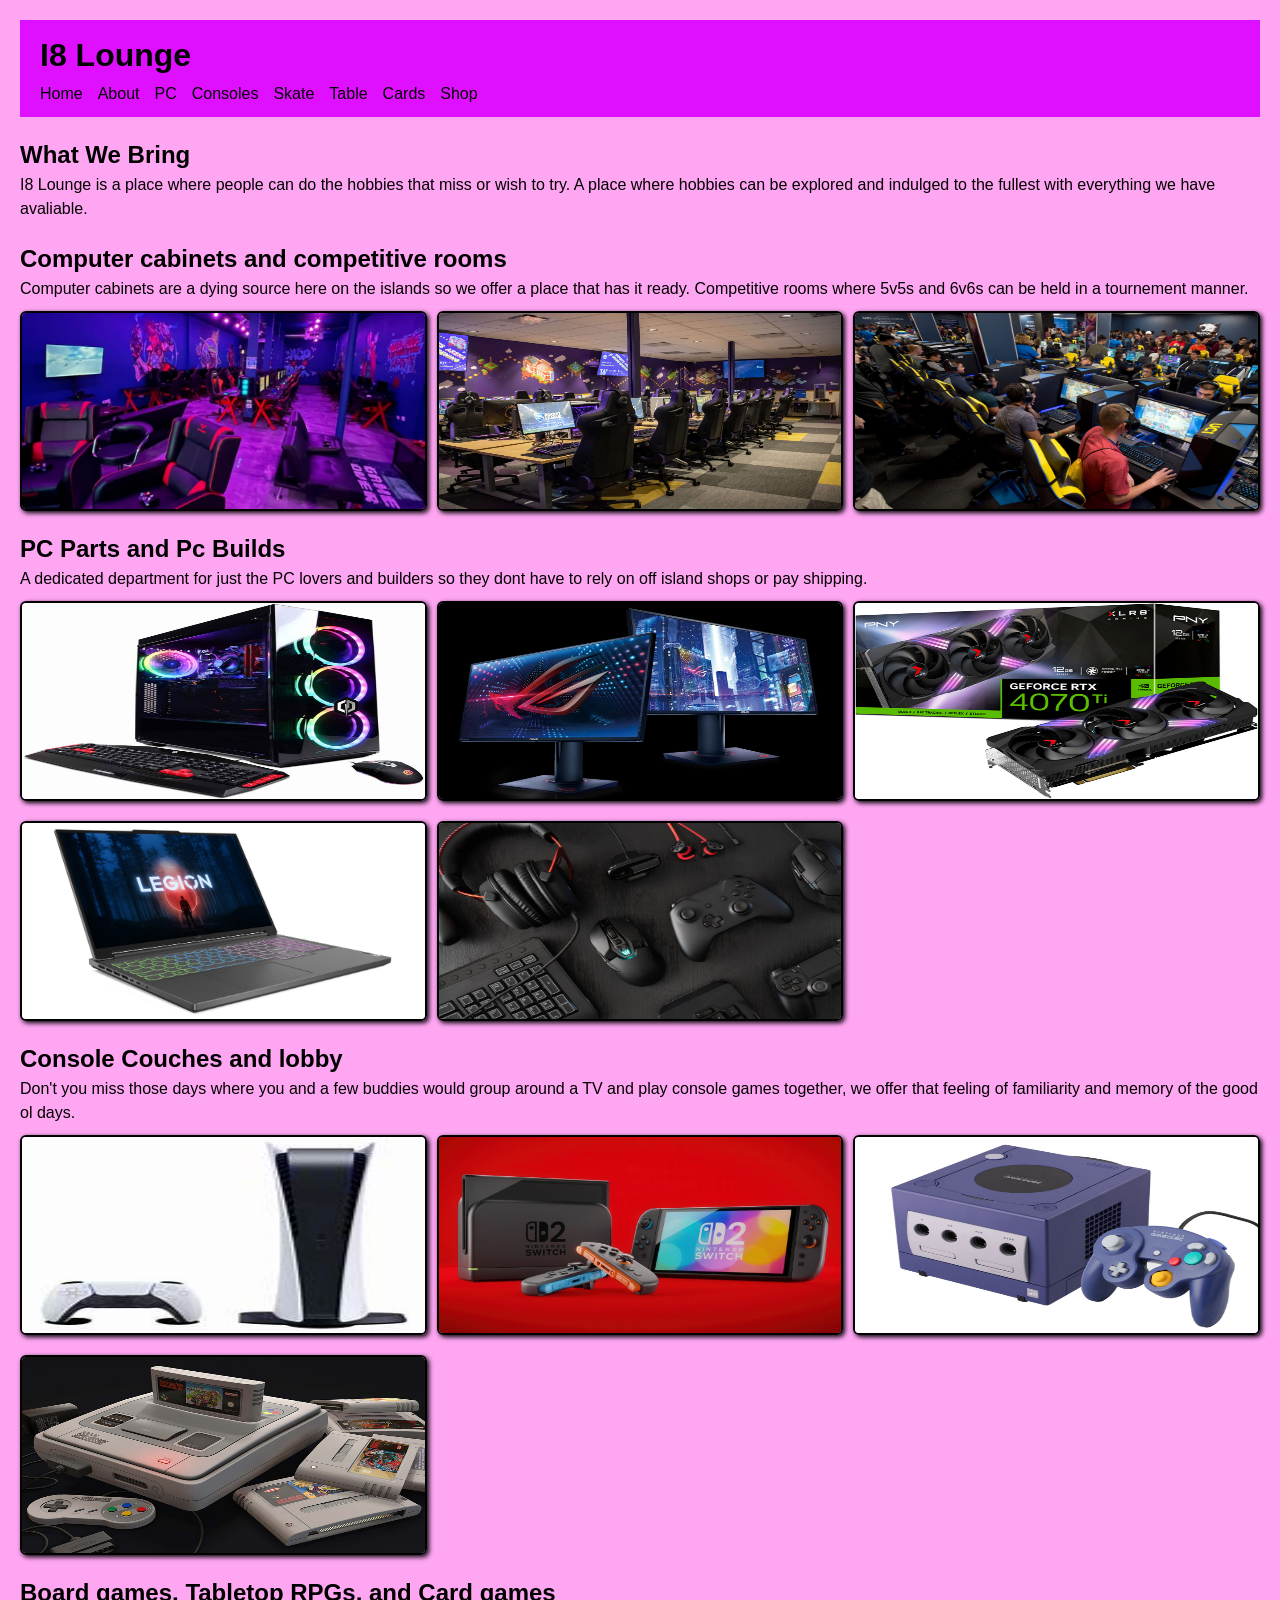
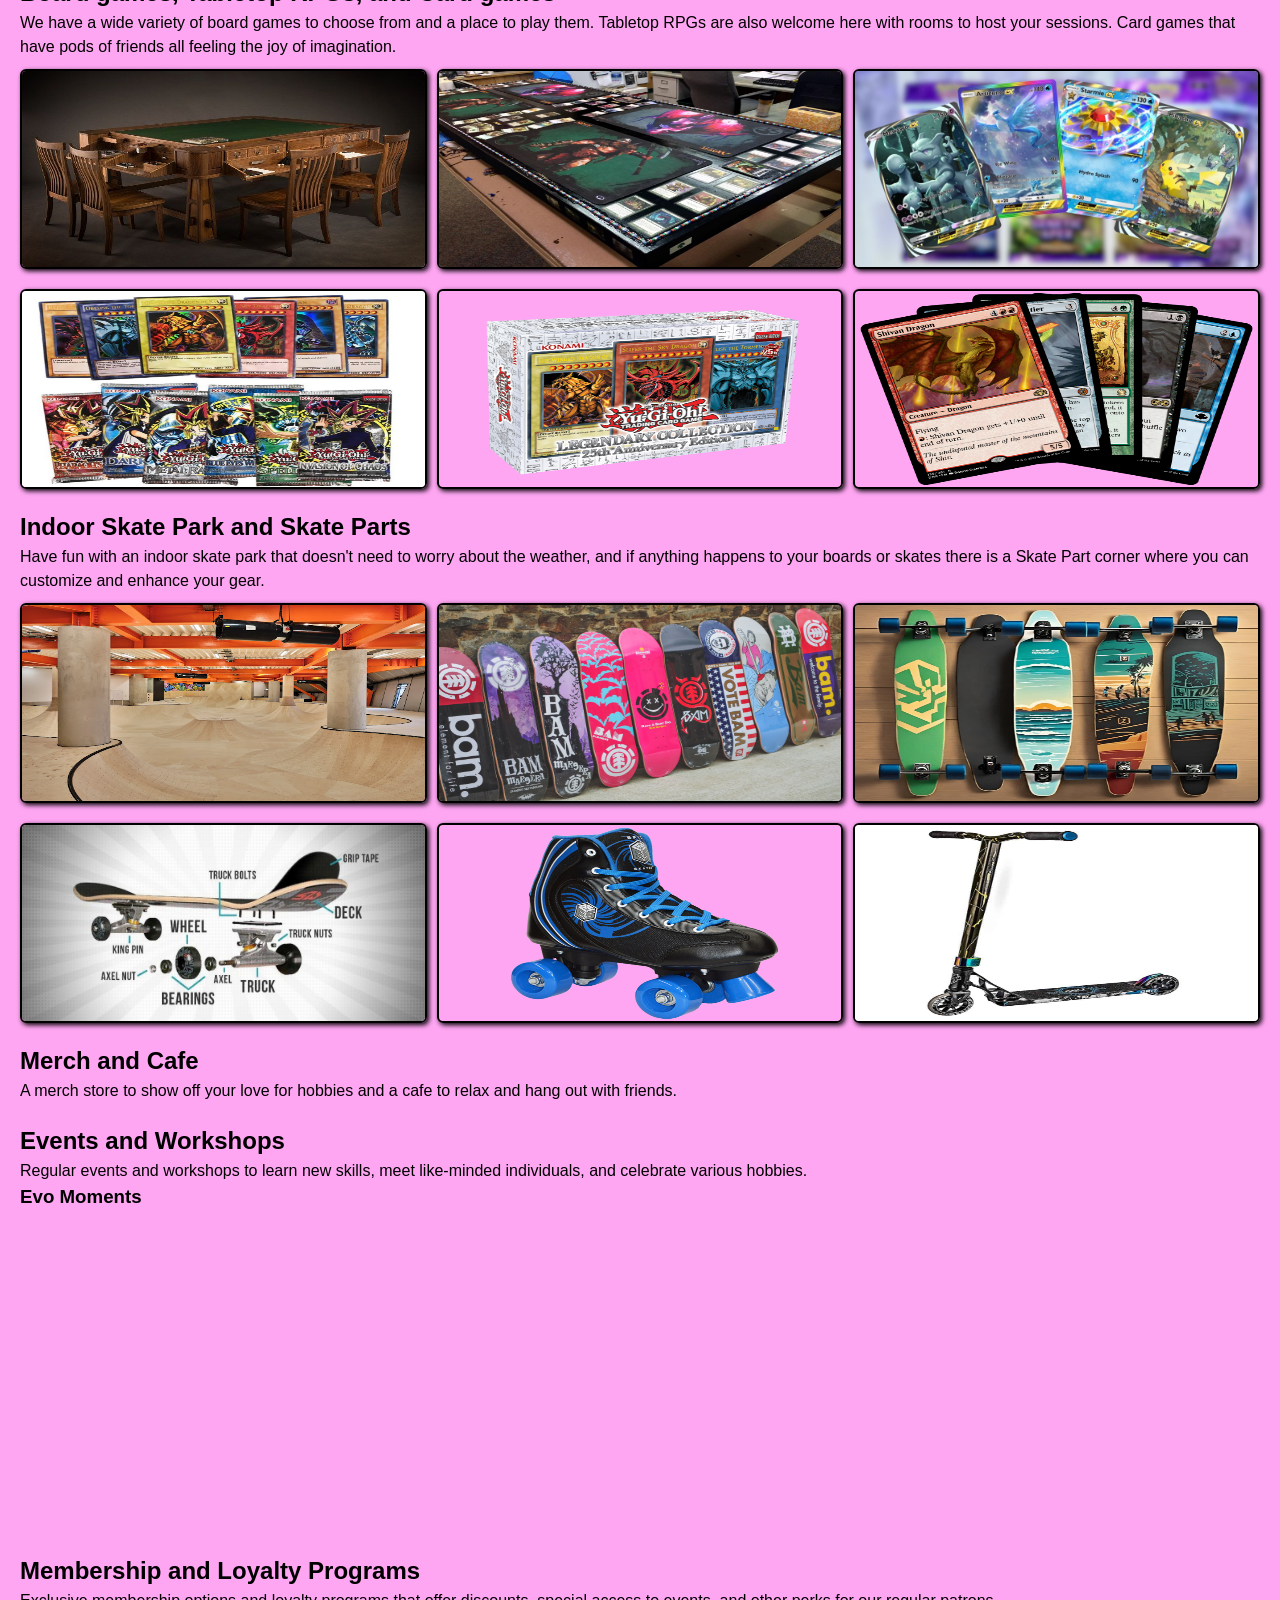
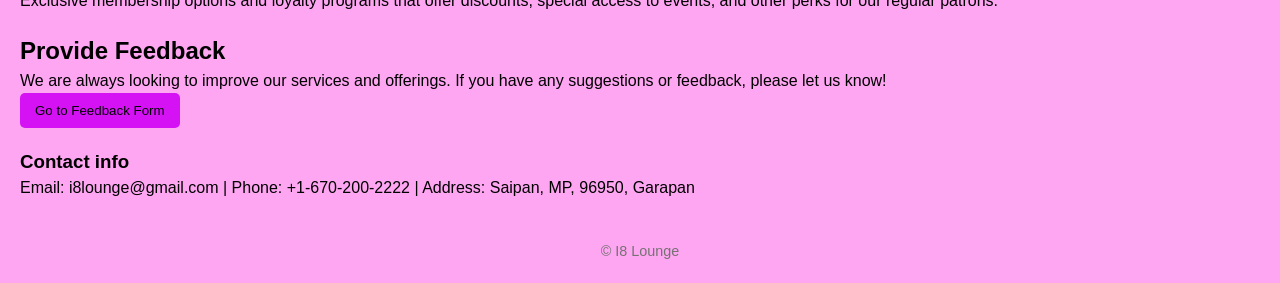
<file: index.html>
<!DOCTYPE html>
<html lang="en">
<head>
  <meta charset="UTF-8" />
  <meta name="viewport" content="width=device-width, initial-scale=1.0" />
  <title>Home Page</title>
  <link rel="stylesheet" href="Css/style.css" />
</head>
<body>
  <header>
    <h1>I8 Lounge</h1>
    <nav>
      <ul>
        <li><a href="index.html">Home</a></li>
        <li><a href="about.html">About</a></li>
        <li><a href="pc.html">PC</a></li>
        <li><a href="console.html">Consoles</a></li>
        <li><a href="skate.html">Skate</a></li>
        <li><a href="table.html">Table</a></li>
        <li><a href="cards.html">Cards</a></li>
        <li><a href="shop.html">Shop</a></li>
      </ul>
    </nav>
  </header>

  <main>
    <section>
      <h2>What We Bring</h2>
      <p>I8 Lounge is a place where people can do the hobbies that miss or wish to try. A place where hobbies can be explored and indulged to the fullest with everything we have avaliable.</p>
    </section>
    <section>
      <h2>Computer cabinets and competitive rooms</h2>
      <p>Computer cabinets are a dying source here on the islands so we offer a place that has it ready. Competitive rooms where 5v5s and 6v6s can be held in a tournement manner.</p>
       <div class="image-row">
            <img src="images/Pc lounge.jpg" alt="Image 1" />
            <img src="images/pcl1.jpg" alt="Image 2" />
            <img src ="images/pcl2.jpg" alt="Image 3"/>
        </div>
    </section>
    <section>
        <h2>PC Parts and Pc Builds</h2>
        <p>A dedicated department for just the PC lovers and builders so they dont have to rely on off island shops or pay shipping.</p>
                <div class="image-row">
            <img src="images/pc1.jpg" alt="Image 2" />
            <img src ="images/monitor1.png" alt="Image 3"/>
            <img src="images/gc1.webp" alt="Image 4" />
            <img src="images/laptop1.jpg" alt="Image 5" />
             <img src="images/pca1.jpeg" alt="Image 6" />
        </div>
    </section>
    <section>
        <h2>Console Couches and lobby</h2>
        <p>Don't you miss those days where you and a few buddies would group around a TV and play console games together, we offer that feeling of familiarity and memory of the good ol days.</p>
        <div class="image-row">
            <img src="images/ps5.jpeg" alt="Image 1" />
            <img src ="images/switch 2.jpeg" alt="Image 3" />
            <img src="images/gamecube.jpg" alt="Image 4" />
            <img src="images/snes.jpg" alt="Image 5" />
        </div>
    </section>
    <section>
        <h2>Board games, Tabletop RPGs, and Card games</h2>
        <p>We have a wide variety of board games to choose from and a place to play them. Tabletop RPGs are also welcome here with rooms to host your sessions. Card games that have pods of friends all feeling the joy of imagination.</p>
           <div class="image-row">
            <img src="images/Dnd Tables.jpg" alt="Image 2"/>
             <img src="images/magic tables.jpg" alt="Image 2.1" />
            <img src="images/pokemonc2.avif" alt="Image 3" />
            <img src="images/yugiohc1.jpg" alt="Image 5" />
            <img src="images/yugiohc2.webp" alt="Image 6" />
            <img src="images/magicc1.png" alt="Image 7" />
        </div>
    </section> 
    <section>
        <h2>Indoor Skate Park and Skate Parts</h2>
        <p>Have fun with an indoor skate park that doesn't need to worry about the weather, and if anything happens to your boards or skates there is a Skate Part corner where you can customize and enhance your gear.</p>
        <div class="image-row">
            <img src="images/skatepark.jpeg" alt="Image 1" />
            <img src="images/skateboards.jpg" alt="Image 2" />
            <img src ="images/longboards.png" alt="Image 3" />
            <img src="images/skatep1.jpg" alt="Image 4" />
            <img src="images/rskates.png" alt="Image 5" />
             <img src="images/scooter.jpg" alt="Image 6" />
         </div>
    </section>
    <section>
        <h2>Merch and Cafe</h2>
        <p>A merch store to show off your love for hobbies and a cafe to relax and hang out with friends.</p> 
    </section>
    <section>
        <h2>Events and Workshops</h2>
        <p>Regular events and workshops to learn new skills, meet like-minded individuals, and celebrate various hobbies.</p>

          <h3>Evo Moments</h3>
<iframe width="560" 
height="315"
 src="https://www.youtube.com/embed/nXSfVCQx6eg?si=NlOo6pVDE6uUt0HW"
  title="YouTube video player"
   frameborder="0"
    allow="accelerometer; autoplay; clipboard-write; encrypted-media; gyroscope; picture-in-picture; web-share" 
    referrerpolicy="strict-origin-when-cross-origin" 
    allowfullscreen>
</iframe>

    </section>
    <section>
        <h2>Membership and Loyalty Programs</h2>
        <p>Exclusive membership options and loyalty programs that offer discounts, special access to events, and other perks for our regular patrons.</p>
    </section>
        <section>
      <h2>Provide Feedback</h2>
      <p>We are always looking to improve our services and offerings. If you have any suggestions or feedback, please let us know!</p>
      <form action="contact.html" method="get">
        <button type="submit">Go to Feedback Form</button>
    </form>
    </section>
    <section>
        <h3>Contact info</h3>
        <p>Email: i8lounge@gmail.com | Phone: +1-670-200-2222 | Address: Saipan, MP, 96950, Garapan</p>
    </section>

  </main>

  <footer>
    <p>&copy; I8 Lounge</p>
  </footer>
</body>
</html>
</file>
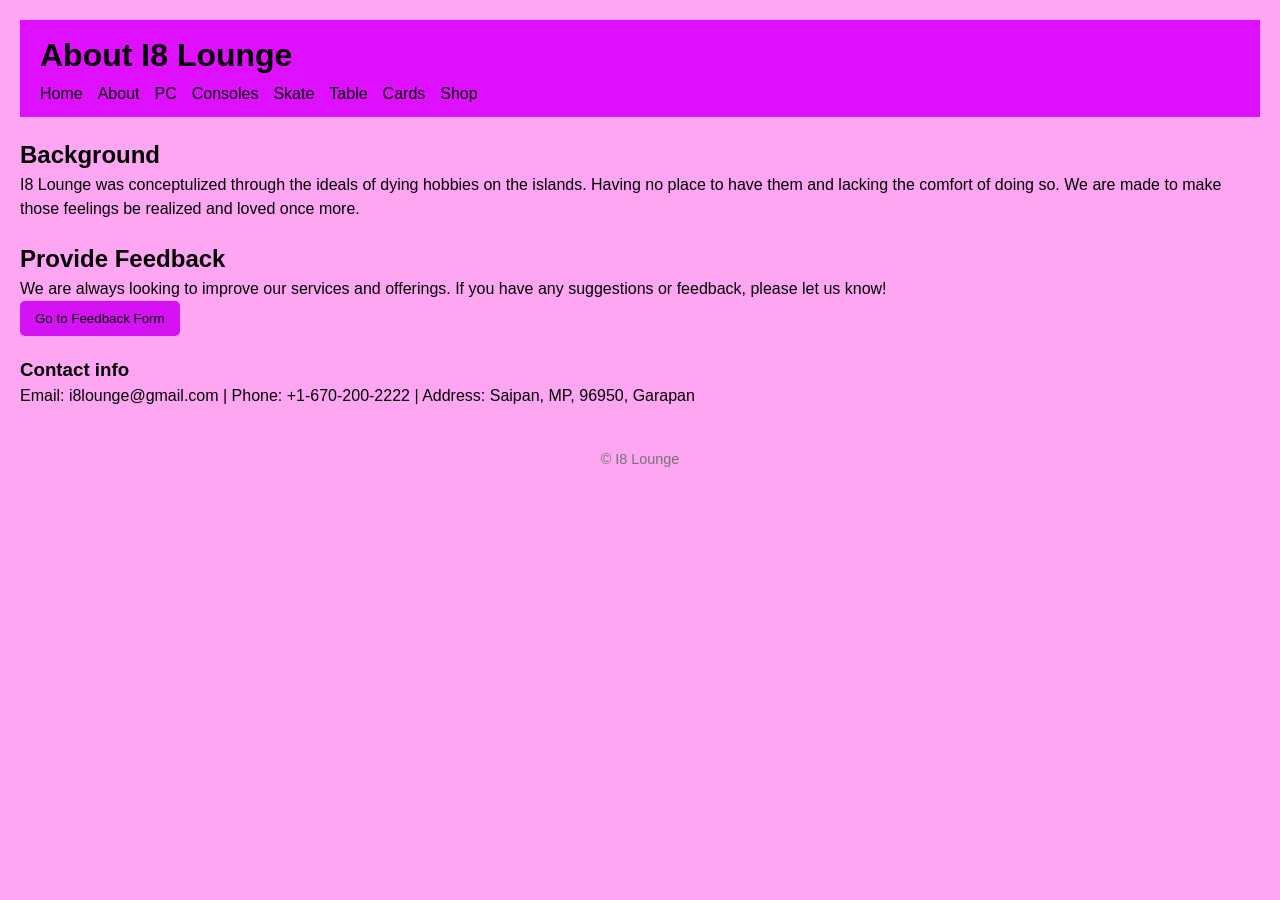
<file: about.html>
<!DOCTYPE html>
<html lang="en">
<head>
  <meta charset="UTF-8" />
  <meta name="viewport" content="width=device-width, initial-scale=1.0" />
  <title>About Page</title>
  <link rel="stylesheet" href="Css/style.css" />
</head>
<body>
  <header>
    <h1>About I8 Lounge</h1>
    <nav>
      <ul>
        <li><a href="index.html">Home</a></li>
        <li><a href="about.html">About</a></li>
        <li><a href="pc.html">PC</a></li>
        <li><a href="console.html">Consoles</a></li>
        <li><a href="skate.html">Skate</a></li>
        <li><a href="table.html">Table</a></li>
        <li><a href="cards.html">Cards</a></li>
        <li><a href="shop.html">Shop</a></li>
      </ul>
    </nav>
  </header>

  <main>
    <section>
      <h2>Background</h2>
      <p>I8 Lounge was conceptulized through the ideals of dying hobbies on the islands. Having no place to have them and lacking the comfort of doing so. We are made to make those feelings be realized and loved once more. </p>
    </section>
    <section>
      <h2>Provide Feedback</h2>
      <p>We are always looking to improve our services and offerings. If you have any suggestions or feedback, please let us know!</p>
      <form action="contact.html" method="get">
        <button type="submit">Go to Feedback Form</button>
    </form>
    </section>
    <section>
        <h3>Contact info</h3>
        <p>Email: i8lounge@gmail.com | Phone: +1-670-200-2222 | Address: Saipan, MP, 96950, Garapan</p>
    </section>

  </main>

  <footer>
    <p>&copy; I8 Lounge</p>
  </footer>
</body>
</html>
</file>
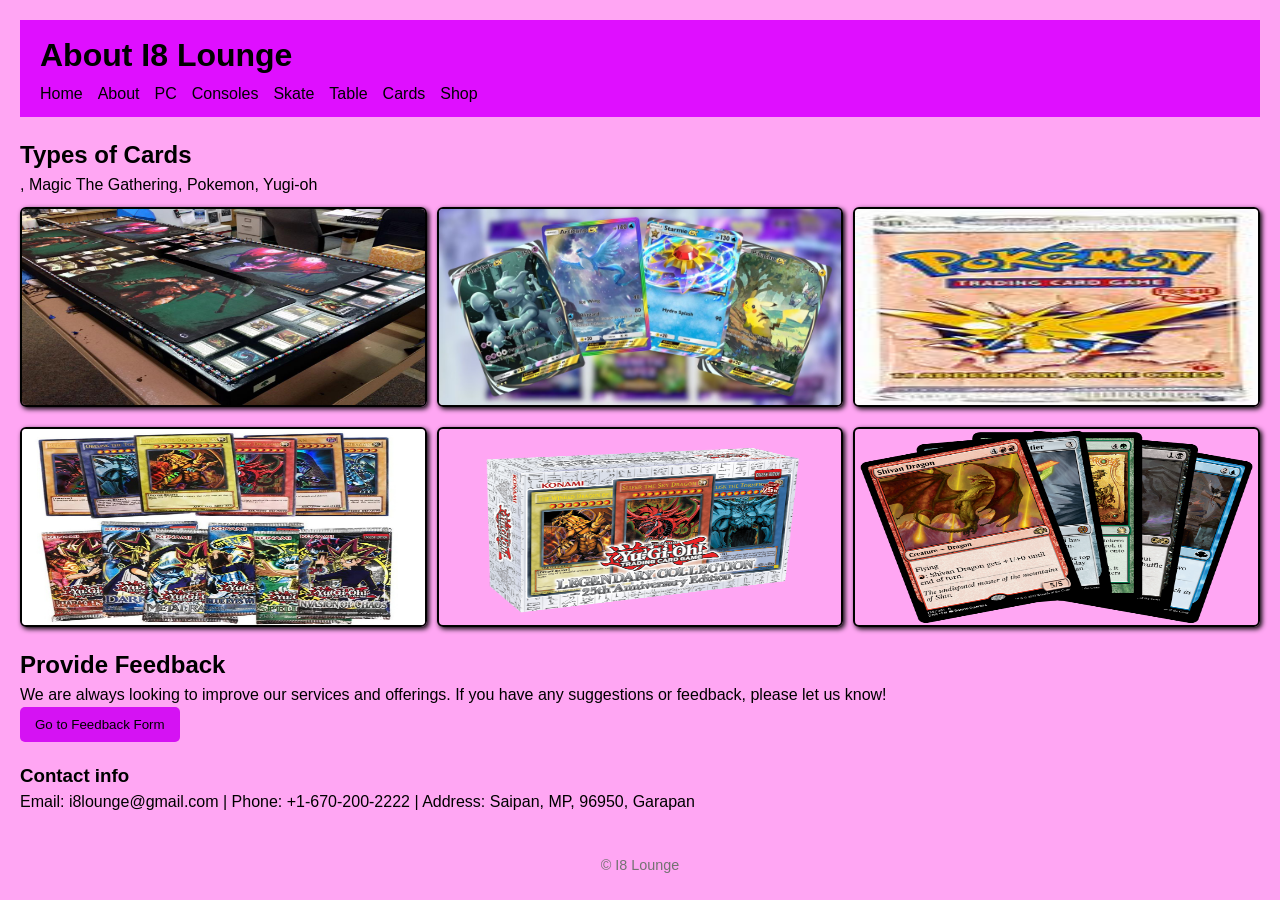
<file: cards.html>
<!DOCTYPE html>
<html lang="en">
<head>
  <meta charset="UTF-8" />
  <meta name="viewport" content="width=device-width, initial-scale=1.0" />
  <title>PC</title>
  <link rel="stylesheet" href="Css/style.css" />
</head>
<body>
  <header>
    <h1>About I8 Lounge</h1>
    <nav>
      <ul>
        <li><a href="index.html">Home</a></li>
        <li><a href="about.html">About</a></li>
        <li><a href="pc.html">PC</a></li>
        <li><a href="console.html">Consoles</a></li>
        <li><a href="skate.html">Skate</a></li>
        <li><a href="table.html">Table</a></li>
        <li><a href="cards.html">Cards</a></li>
        <li><a href="shop.html">Shop</a></li>
      </ul>
    </nav>
  </header>
    <main>
    <section>
      <h2>Types of Cards</h2>
      <p>, Magic The Gathering, Pokemon, Yugi-oh</p>
        <div class="image-row">
            <img src="images/magic tables.jpg" alt="Image 2" />
            <img src="images/pokemonc2.avif" alt="Image 3" />
            <img src ="images/pokemonc1.jpeg" alt="Image 4"/>
            <img src="images/yugiohc1.jpg" alt="Image 5" />
            <img src="images/yugiohc2.webp" alt="Image 6" />
            <img src="images/magicc1.png" alt="Image 7" />
        </div>
    </section>
    </section>
    <section>
      <h2>Provide Feedback</h2>
      <p>We are always looking to improve our services and offerings. If you have any suggestions or feedback, please let us know!</p>
      <form action="contact.html" method="get">
        <button type="submit">Go to Feedback Form</button>
    </form>
    </section>
    <section>
        <h3>Contact info</h3>
        <p>Email: i8lounge@gmail.com | Phone: +1-670-200-2222 | Address: Saipan, MP, 96950, Garapan</p>
    </section>

  </main>

  <footer>
    <p>&copy; I8 Lounge</p>
  </footer>
</body>
</html>
</file>
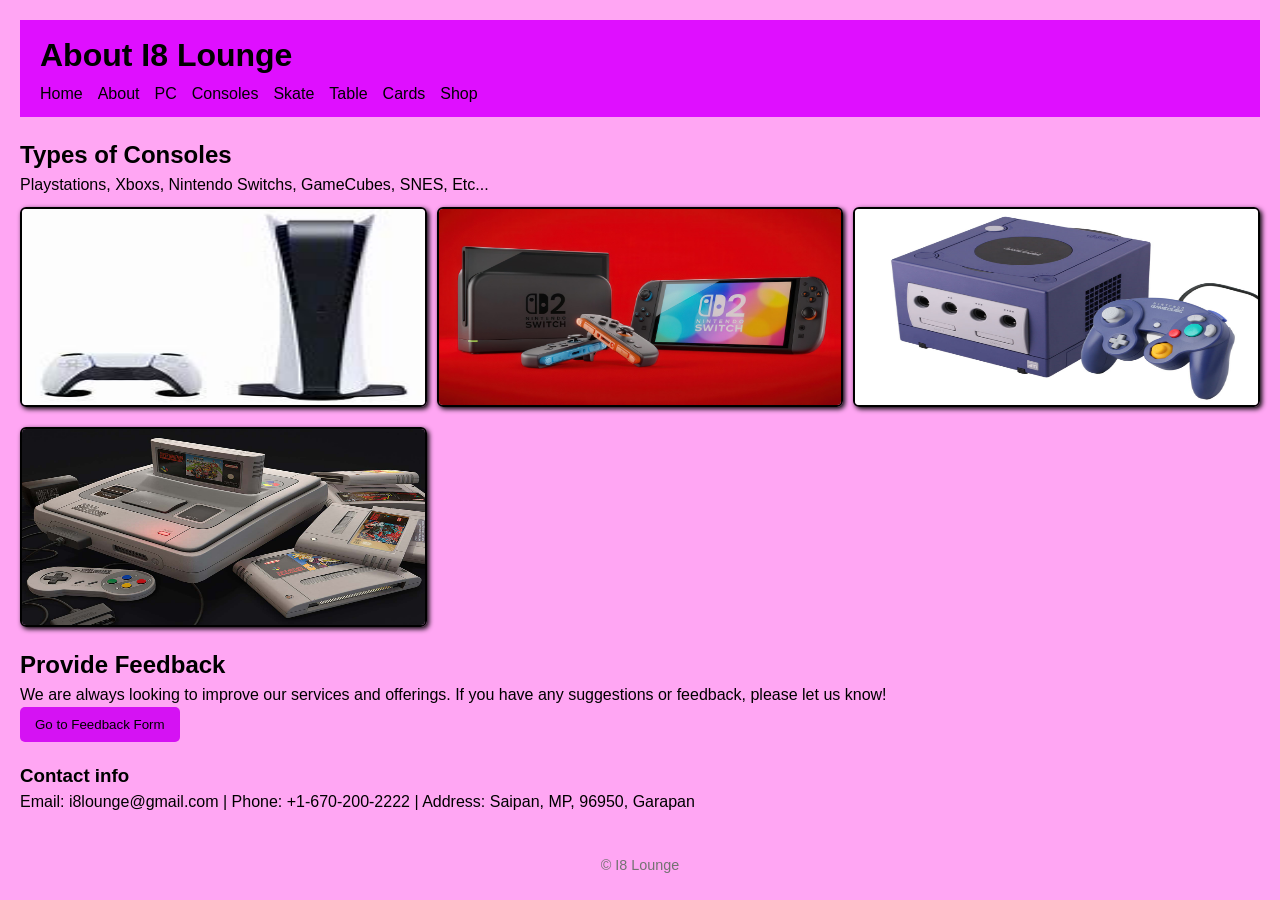
<file: console.html>
<!DOCTYPE html>
<html lang="en">
<head>
  <meta charset="UTF-8" />
  <meta name="viewport" content="width=device-width, initial-scale=1.0" />
  <title>PC</title>
  <link rel="stylesheet" href="Css/style.css" />
</head>
<body>
  <header>
    <h1>About I8 Lounge</h1>
    <nav>
      <ul>
        <li><a href="index.html">Home</a></li>
        <li><a href="about.html">About</a></li>
        <li><a href="pc.html">PC</a></li>
        <li><a href="console.html">Consoles</a></li>
        <li><a href="skate.html">Skate</a></li>
        <li><a href="table.html">Table</a></li>
        <li><a href="cards.html">Cards</a></li>
        <li><a href="shop.html">Shop</a></li>
      </ul>
    </nav>
  </header>
    <main>
    <section>
      <h2>Types of Consoles</h2>
      <p>Playstations, Xboxs, Nintendo Switchs, GameCubes, SNES, Etc...</p>
        <div class="image-row">
            <img src="images/ps5.jpeg" alt="Image 1" />
          
            <img src ="images/switch 2.jpeg" alt="Image 3" />
            <img src="images/gamecube.jpg" alt="Image 4" />
            <img src="images/snes.jpg" alt="Image 5" />
          
        </div>
    </section>
    </section>
    <section>
      <h2>Provide Feedback</h2>
      <p>We are always looking to improve our services and offerings. If you have any suggestions or feedback, please let us know!</p>
      <form action="contact.html" method="get">
        <button type="submit">Go to Feedback Form</button>
    </form>
    </section>
    <section>
        <h3>Contact info</h3>
        <p>Email: i8lounge@gmail.com | Phone: +1-670-200-2222 | Address: Saipan, MP, 96950, Garapan</p>
    </section>

  </main>

  <footer>
    <p>&copy; I8 Lounge</p>
  </footer>
</body>
</html>
</file>
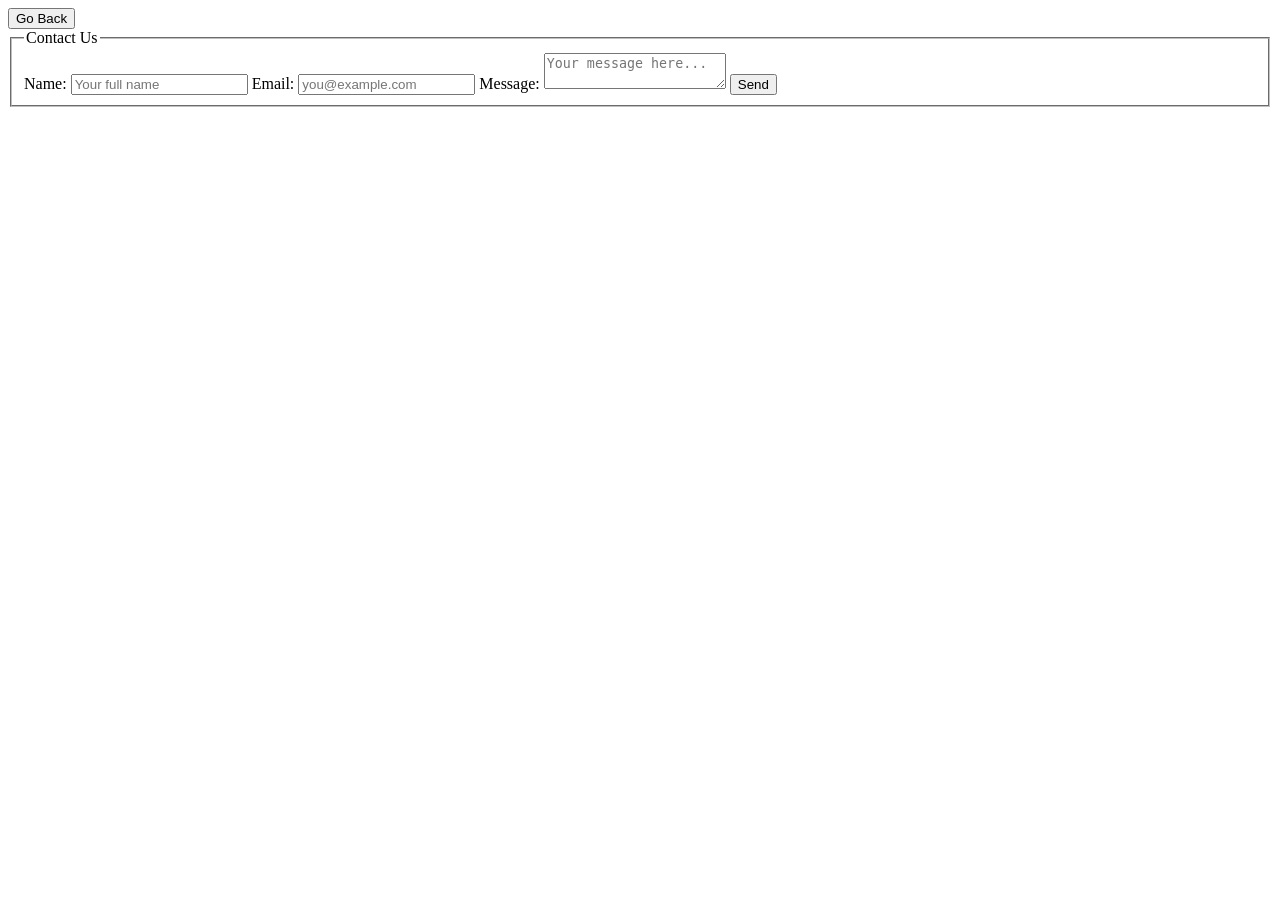
<file: contact.html>
<!DOCTYPE html>
<html lang="en">
<head>
  <meta charset="UTF-8" />
  <meta name="viewport" content="width=device-width, initial-scale=1.0" />
  <title>Contact Form</title>
    <link rel="contactstyle" href="Css/contact.css" />
    <script src="Java/contact.js"></script>
    <script type="text/javascript" src="https://form.jotform.com/jsform/253337984025866"></script>

</head>
<body>
  <button onclick="goBack()">Go Back</button>

  <form id="contactForm">
    <fieldset>
      <legend>Contact Us</legend>

      <label for="name">Name:</label>
      <input type="text" id="name" name="name" required placeholder="Your full name" title="Enter your name" />

      <label for="email">Email:</label>
      <input type="email" id="email" name="email" required placeholder="you@example.com" title="Enter your email" />

      <label for="message">Message:</label>
      <textarea id="message" name="message" required placeholder="Your message here..." title="Enter your message"></textarea>

      <button type="submit">Send</button>
    </fieldset>
  </form>

 
</body>
</html>
</file>
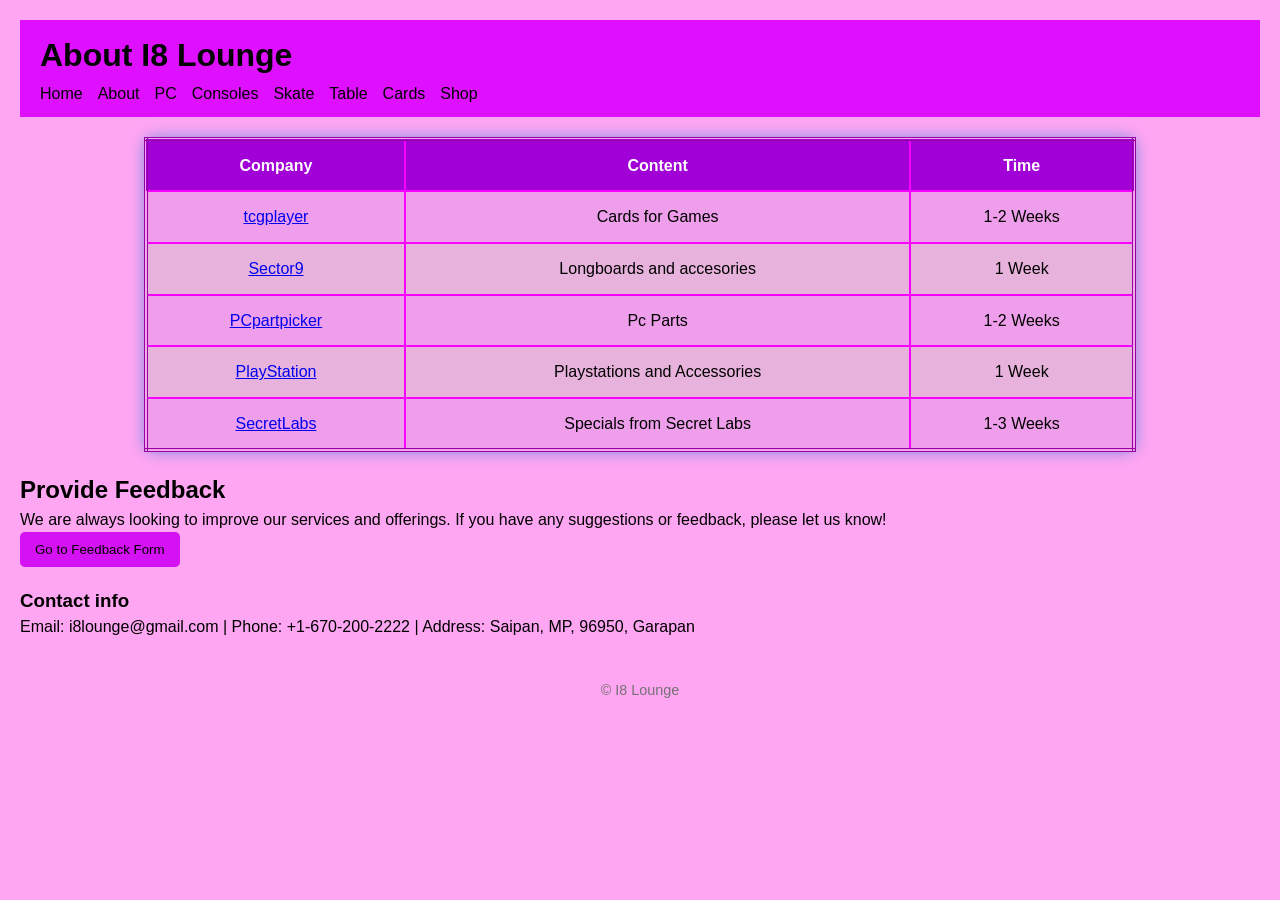
<file: shop.html>
<!DOCTYPE html>
<html lang="en">
<head>
  <meta charset="UTF-8" />
  <meta name="viewport" content="width=device-width, initial-scale=1.0" />
  <title>shop</title>
  <link rel="stylesheet" href="Css/style.css" />
</head>
<body>
    <header>
    <h1>About I8 Lounge</h1>
    <nav>
      <ul>
        <li><a href="index.html">Home</a></li>
        <li><a href="about.html">About</a></li>
        <li><a href="pc.html">PC</a></li>
        <li><a href="console.html">Consoles</a></li>
        <li><a href="skate.html">Skate</a></li>
        <li><a href="table.html">Table</a></li>
        <li><a href="cards.html">Cards</a></li>
        <li><a href="shop.html">Shop</a></li>
      </ul>
    </nav>
 </header>
  <table>
    <tr>
      <th>Company</th>
      <th>Content</th>
      <th>Time</th>
    </tr>
    <tr>
      <td><a href="https://www.tcgplayer.com/">tcgplayer</a></td>
      <td>Cards for Games</td>
      <td>1-2 Weeks</td>
    </tr>
    <tr>
        <td><a href="https://sector9.com/">Sector9</a></td>
      <td>Longboards and accesories</td>
      <td>1 Week</td>
    </tr>
    <tr>
      <td><a href="https://pcpartpicker.com/">PCpartpicker</a></td>
      <td>Pc Parts</td>
      <td>1-2 Weeks</td>
    </tr>
    <tr>
      <td><a href="https://www.playstation.com/en-us/">PlayStation</a></td>
      <td>Playstations and Accessories</td>
      <td>1 Week</td>
    </tr>
    <tr>
      <td><a href="https://secretlab.co/">SecretLabs</a></td>
      <td>Specials from Secret Labs</td>
      <td>1-3 Weeks</td>
    </tr>

  </table>


    <section>
      <h2>Provide Feedback</h2>
      <p>We are always looking to improve our services and offerings. If you have any suggestions or feedback, please let us know!</p>
      <form action="contact.html" method="get">
        <button type="submit">Go to Feedback Form</button>
    </form>
    </section>
    <section>
        <h3>Contact info</h3>
        <p>Email: i8lounge@gmail.com | Phone: +1-670-200-2222 | Address: Saipan, MP, 96950, Garapan</p>
    </section>

  </main>

  <footer>
    <p>&copy; I8 Lounge</p>
  </footer>
</body>
</html>
</file>
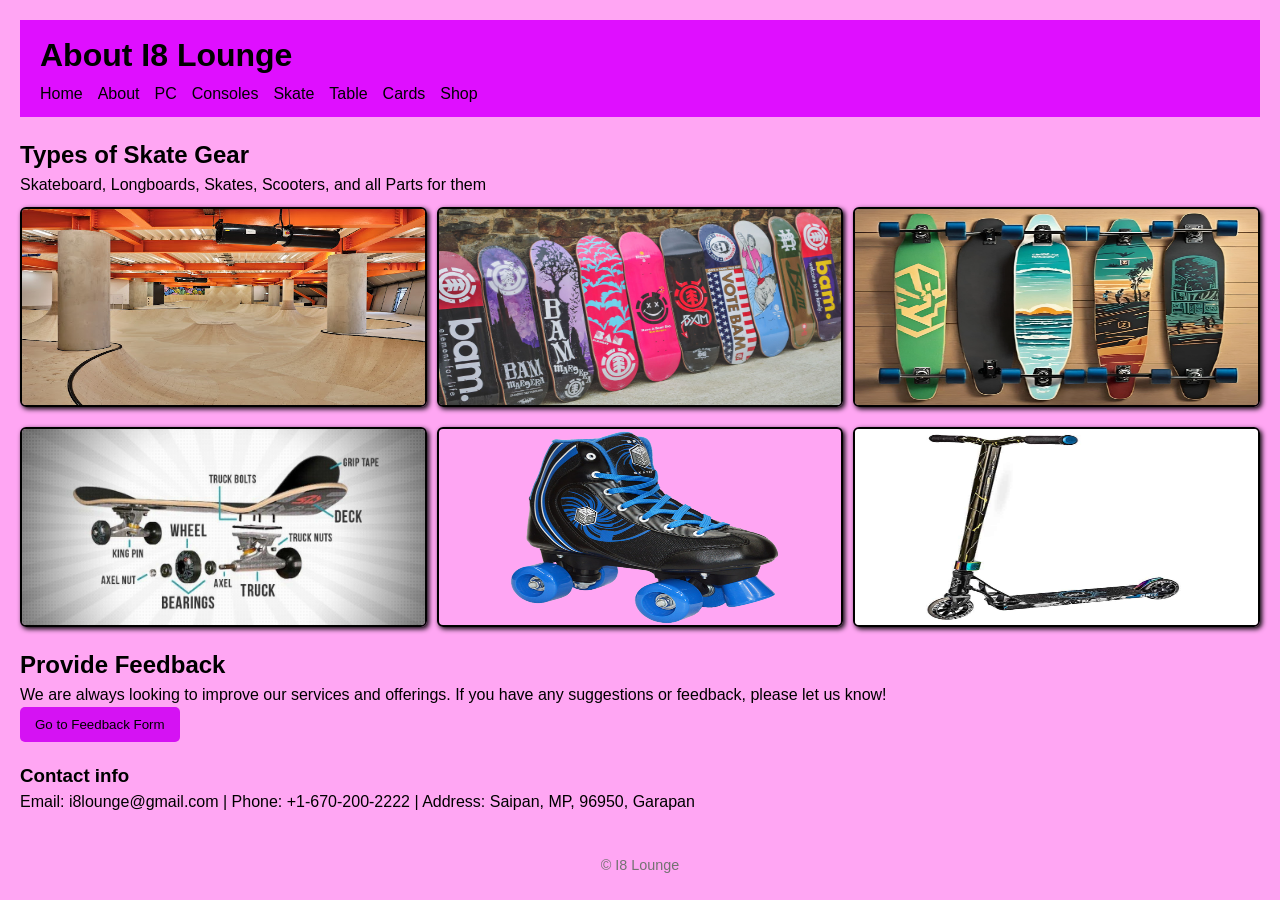
<file: skate.html>
<!DOCTYPE html>
<html lang="en">
<head>
  <meta charset="UTF-8" />
  <meta name="viewport" content="width=device-width, initial-scale=1.0" />
  <title>Skate</title>
  <link rel="stylesheet" href="Css/style.css" />

</head>
<body>
  <header>
    <h1>About I8 Lounge</h1>
    <nav>
      <ul>
        <li><a href="index.html">Home</a></li>
        <li><a href="about.html">About</a></li>
        <li><a href="pc.html">PC</a></li>
        <li><a href="console.html">Consoles</a></li>
        <li><a href="skate.html">Skate</a></li>
        <li><a href="table.html">Table</a></li>
        <li><a href="cards.html">Cards</a></li>
        <li><a href="shop.html">Shop</a></li>
      </ul>
    </nav>
  </header>
    <main>
    <section>
      <h2>Types of Skate Gear</h2>
      <p>Skateboard, Longboards, Skates, Scooters, and all Parts for them</p>
       <div class="image-row">
            <img src="images/skatepark.jpeg" alt="Image 1" />
            <img src="images/skateboards.jpg" alt="Image 2" />
            <img src ="images/longboards.png" alt="Image 3" />
            <img src="images/skatep1.jpg" alt="Image 4" />
            <img src="images/rskates.png" alt="Image 5" />
             <img src="images/scooter.jpg" alt="Image 6" />
         </div>
    </section>
    <section>
      <h2>Provide Feedback</h2>
      <p>We are always looking to improve our services and offerings. If you have any suggestions or feedback, please let us know!</p>
      <form action="contact.html" method="get">
        <button type="submit">Go to Feedback Form</button>
    </form>
    </section>
    <section>
        <h3>Contact info</h3>
        <p>Email: i8lounge@gmail.com | Phone: +1-670-200-2222 | Address: Saipan, MP, 96950, Garapan</p>
    </section>

  </main>

  <footer>
    <p>&copy; I8 Lounge</p>
  </footer>
</body>
</html>
</file>
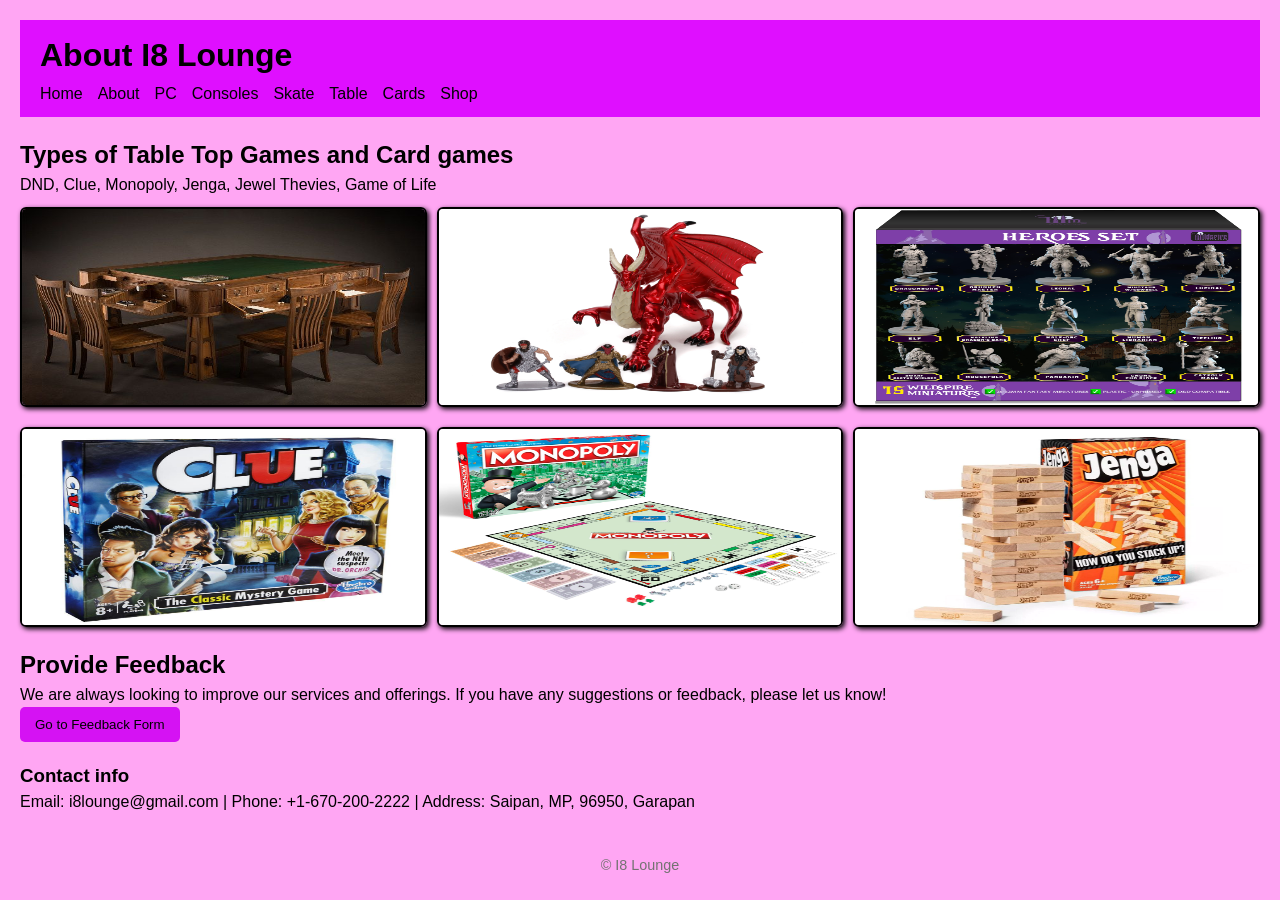
<file: table.html>
<!DOCTYPE html>
<html lang="en">
<head>
  <meta charset="UTF-8" />
  <meta name="viewport" content="width=device-width, initial-scale=1.0" />
  <title>Skate</title>
  <link rel="stylesheet" href="Css/style.css" />
</head>
<body>
  <header>
    <h1>About I8 Lounge</h1>
    <nav>
      <ul>
        <li><a href="index.html">Home</a></li>
        <li><a href="about.html">About</a></li>
        <li><a href="pc.html">PC</a></li>
        <li><a href="console.html">Consoles</a></li>
        <li><a href="skate.html">Skate</a></li>
        <li><a href="table.html">Table</a></li>
        <li><a href="cards.html">Cards</a></li>
        <li><a href="shop.html">Shop</a></li>
      </ul>
    </nav>
  </header>
   <main>
    <section>
      <h2>Types of Table Top Games and Card games</h2>
      <p>DND, Clue, Monopoly, Jenga, Jewel Thevies, Game of Life</p>
        <div class="image-row">
            <img src="images/Dnd Tables.jpg" alt="Image 1" />
            <img src="images/dndf1.webp" alt="Image 1.5" />
            <img src="images/dndf2.jpg" alt="Image 1.6" />
            <img src="images/clue.jpg" alt="Image 2" />
            <img src ="images/monopoly.jpg" alt="Image 3" />
            <img src="images/jenga.webp" alt="Image 4" />
        </div>
     </section>
    <section>
      <h2>Provide Feedback</h2>
      <p>We are always looking to improve our services and offerings. If you have any suggestions or feedback, please let us know!</p>
      <form action="contact.html" method="get">
        <button type="submit">Go to Feedback Form</button>
    </form>
    </section>
    <section>
        <h3>Contact info</h3>
        <p>Email: i8lounge@gmail.com | Phone: +1-670-200-2222 | Address: Saipan, MP, 96950, Garapan</p>
    </section>

  </main>

  <footer>
    <p>&copy; I8 Lounge</p>
  </footer>
</body>
</html>
</file>
<file: Css/style.css>
* {
  margin: 0;
  padding: 0;
  box-sizing: border-box;
}

body {
  font-family: Arial, sans-serif;
  line-height: 1.6;
  background-color: #ffa6f3;
  color: #000000;
  padding: 20px;
}

header {
  background-color: hsl(292, 100%, 53%);
  color: #000000;
  padding: 10px 20px;
}

section {
  margin-bottom: 20px;
  line-height: 1.5;
}

nav ul {
  list-style: none;
  display: flex;
  gap: 15px;
}

nav a {
  color: #000000;
  text-decoration: none;
}

nav a:hover {
  text-decoration: underline;
}

main {
  margin-top: 20px;
}

footer {
  margin-top: 40px;
  text-align: center;
  font-size: 0.9em;
  color: #747272;
}

img {
  max-width: 100%;
  height: auto;
  display: block;
  margin-top: 10px;
  border: #000000 2px solid ;
  border-radius: 3%;
  box-shadow: #000000 2px 2px 5px;
}

.image-row {
  display: grid;
  grid-template-columns: repeat(3, 1fr);
  gap: 10px;
}


.image-row img {
  width: 500px;
  height: 200px;
  border-radius: 6px;
}

button {
  background-color: hsl(292, 90%, 51%);
  color: #000000;
  border: none;
  padding: 10px 15px;
  border-radius: 5px;
  cursor: pointer;
}

    button:hover {
      background: #ff145a;
      transform: translateY(-3px);
      box-shadow: 0 6px 12px rgba(206, 0, 0, 0.3);
    }

    button:active {
      transform: scale(0.95);
      box-shadow: 0 2px 4px rgba(255, 0, 0, 0.2);
    }

    
    button.glow:hover {
      background: #ff005d;
      box-shadow: 0 0 20px #ff0059, 0 0 40px #0078d7;
    }
    @media (max-width: 768px) {
      .sidebar, .main, .image-row, .img, .image-row img {
        flex: 1 1 100%;
      }}

    table {
      width: 80%;
      margin: 20px auto;
      border-collapse: collapse;
      font-family: Arial, sans-serif;
    }

    th, td {
      padding: 12px;
      text-align: center;
      border: 2px solid #f700ff; 
    }

    th {
      background-color: #a100d7;
      color: white;
    }

    
    table {
      border: 4px double #96009e; 
      box-shadow: 0 0 15px rgba(0, 120, 215, 0.5); 
      border-radius: 10px; 
    }

  
    tr:nth-child(even) {
      background-color: #ef9eeb;
    }
    tr:nth-child(odd) {
      background-color: #e7b3dd;
    }

  
    tr:hover {
      background-color: #b700ff;
      transition: 0.3s;
    }
</file>
<file: Css/contact.css>
body { 
   font-family: Arial, sans-serif;
    padding: 2rem;
    }

form {
 max-width: 500px;
 margin: auto; 
  }

 fieldset { 
   border: 1px solid #ccc; 
 padding: 1rem;
 }

legend {
   font-weight: bold;
 }

label {
    display: block;
   margin-top: 1rem;
}

input, textarea {
    width: 100%;
    padding: 0.5rem;
    margin-top: 0.25rem; 
 }

button {
  background-color: hsl(292, 90%, 51%);
  color: #000000;
  border: none;
  padding: 10px 15px;
  border-radius: 5px;
  cursor: pointer;
}

    button:hover {
      background: #ff145a;
      transform: translateY(-3px);
      box-shadow: 0 6px 12px rgba(206, 0, 0, 0.3);
    }

    button:active {
      transform: scale(0.95);
      box-shadow: 0 2px 4px rgba(255, 0, 0, 0.2);
    }

    
    button.glow:hover {
      background: #ff005d;
      box-shadow: 0 0 20px #ff0059, 0 0 40px #0078d7;
    }
</file>
